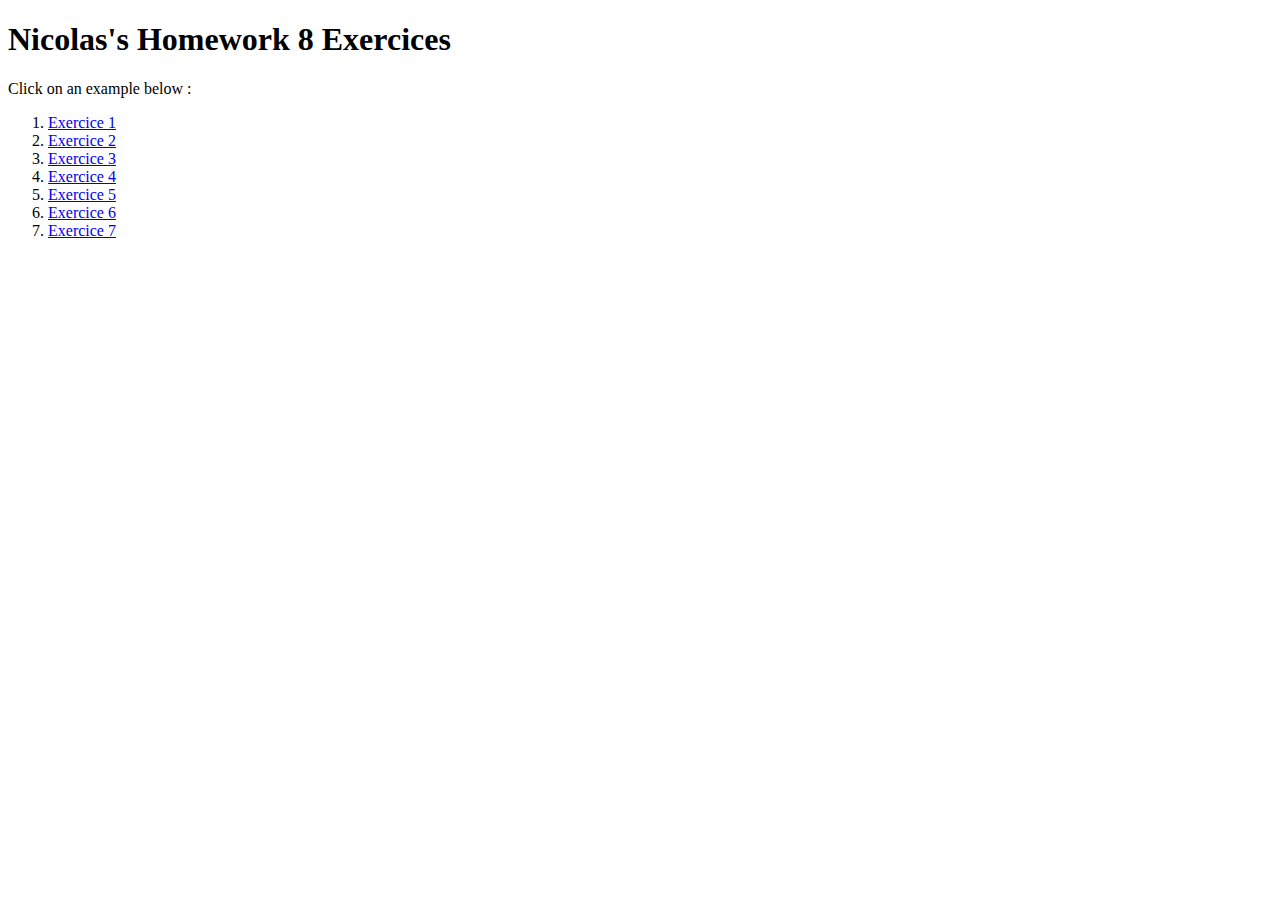
<file: index.html>
<!DOCTYPE html>
<html lang="en">
<head>
  <meta charset="UTF-8">
  <meta name="viewport" content="width=device-width, initial-scale=1.0">
  <title>Document</title>
</head>
<body>
  <h1>Nicolas's Homework 8 Exercices</h1>
  <p>Click on an example below :</p>
  <ol>
    <li><a href="html/Exercice1.html">Exercice 1</a></li>
    <li><a href="html/Exercice2.html">Exercice 2</a></li>
    <li><a href="html/Exercice3.html">Exercice 3</a></li>
    <li><a href="html/Exercice4.html">Exercice 4</a></li>
    <li><a href="html/Exercice5.html">Exercice 5</a></li>
    <li><a href="html/Exercice6.html">Exercice 6</a></li>
    <li><a href="html/Exercice7.html">Exercice 7</a></li>
  </ol>
  
</body>
</html>
</file>
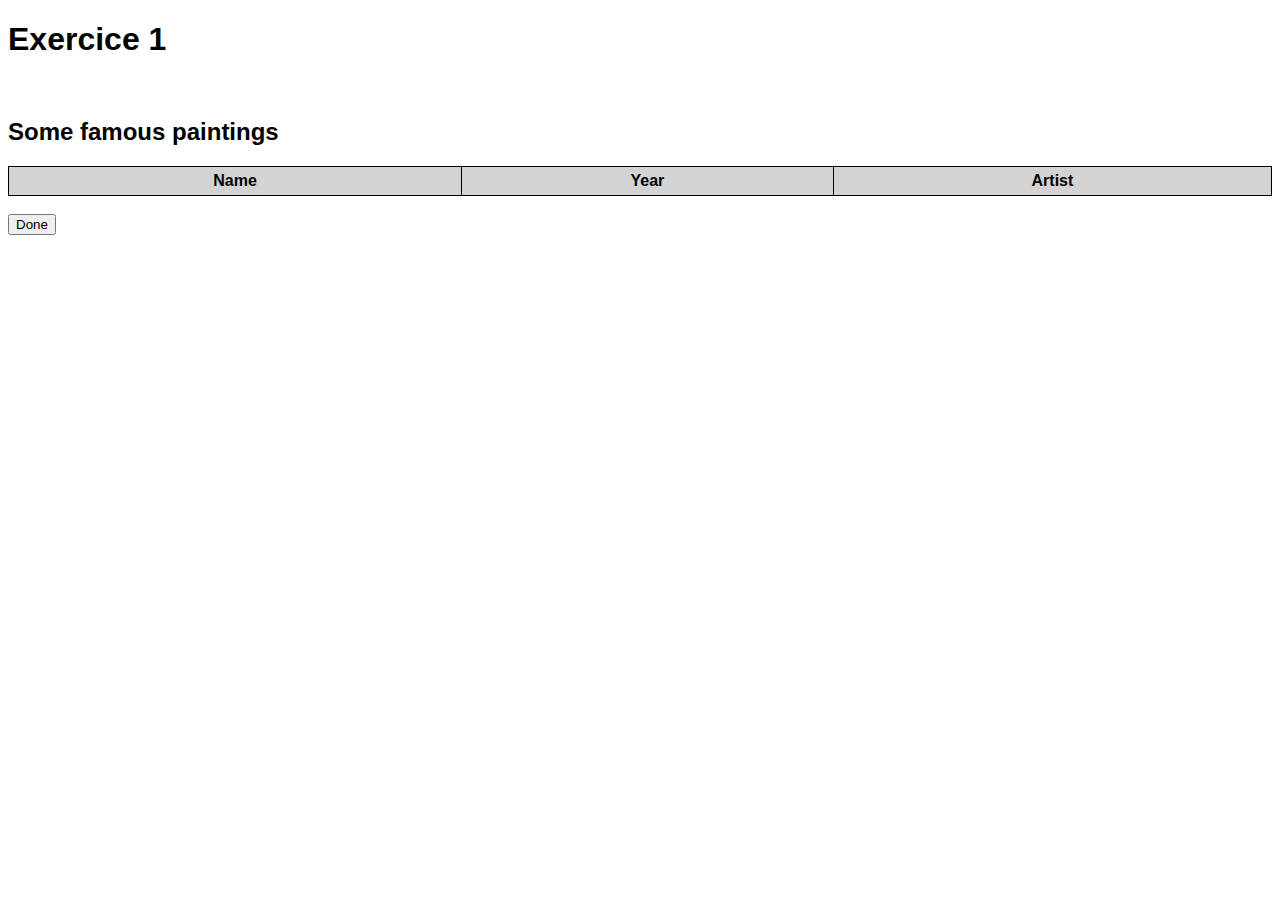
<file: html/Exercice1.html>
<!DOCTYPE html>
<html lang="en">
<head>
  <meta charset="UTF-8">
  <meta name="viewport" content="width=device-width, initial-scale=1.0">
  <title>Document</title>
  <link rel="stylesheet" href="../css/style.css">
</head>
<body>
  <h1>Exercice 1</h1><br>
  
  <h2>Some famous paintings</h2>
  <table id="paintings">
    <tr>
      <th>Name</th>
      <th>Year</th>
      <th>Artist</th>
    </tr>
  </table>  

  <script src="../js/Exercice1.js"></script>
  <br><button onclick="window.location.href='../index.html'">Done</button>

</body>
</html>
</file>
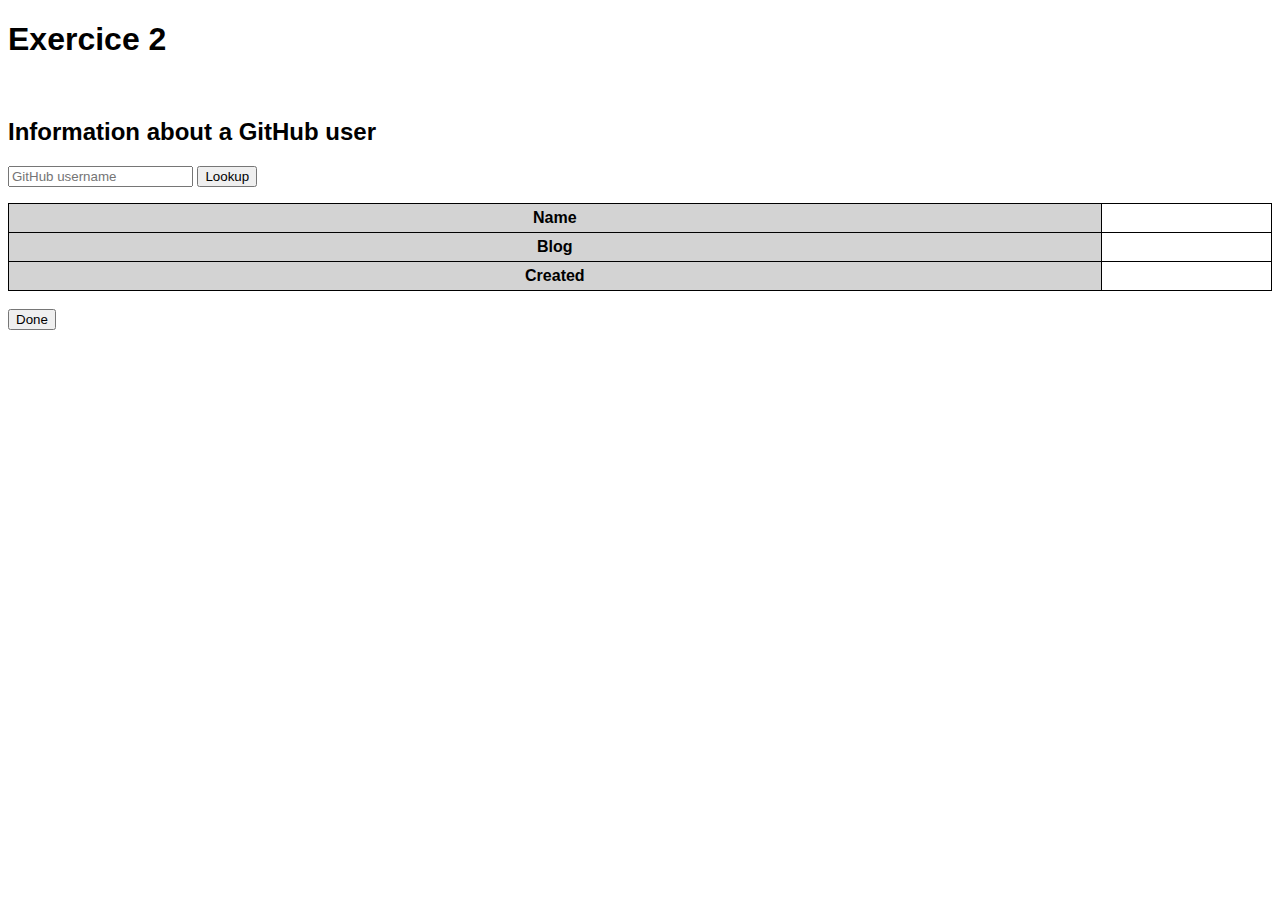
<file: html/Exercice2.html>
<!DOCTYPE html>
<html lang="en">
<head>
  <meta charset="UTF-8">
  <meta name="viewport" content="width=device-width, initial-scale=1.0">
  <title>Document</title>
  <link rel="stylesheet" href="../css/style.css">
</head>
<body>
  <h1>Exercice 2</h1><br>

  <h2>Information about a GitHub user</h2>

  <input type="text" id="username" placeholder="GitHub username">
  <button onclick="lookupUser()">Lookup</button>

  <p id="profilePicture"></p>

  <table id="userInfo">
    <tr>
      <th>Name</th>
      <td id="name"></td>
    </tr>
    <tr>
      <th>Blog</th>
      <td id="blog"></td>
    </tr>
    <tr>
      <th>Created</th>
      <td id="created"></td>
    </tr>
  </table>

  <script src="../js/Exercice2.js"></script>
  <br><button onclick="window.location.href='../index.html'">Done</button>

</body>
</html>
</file>
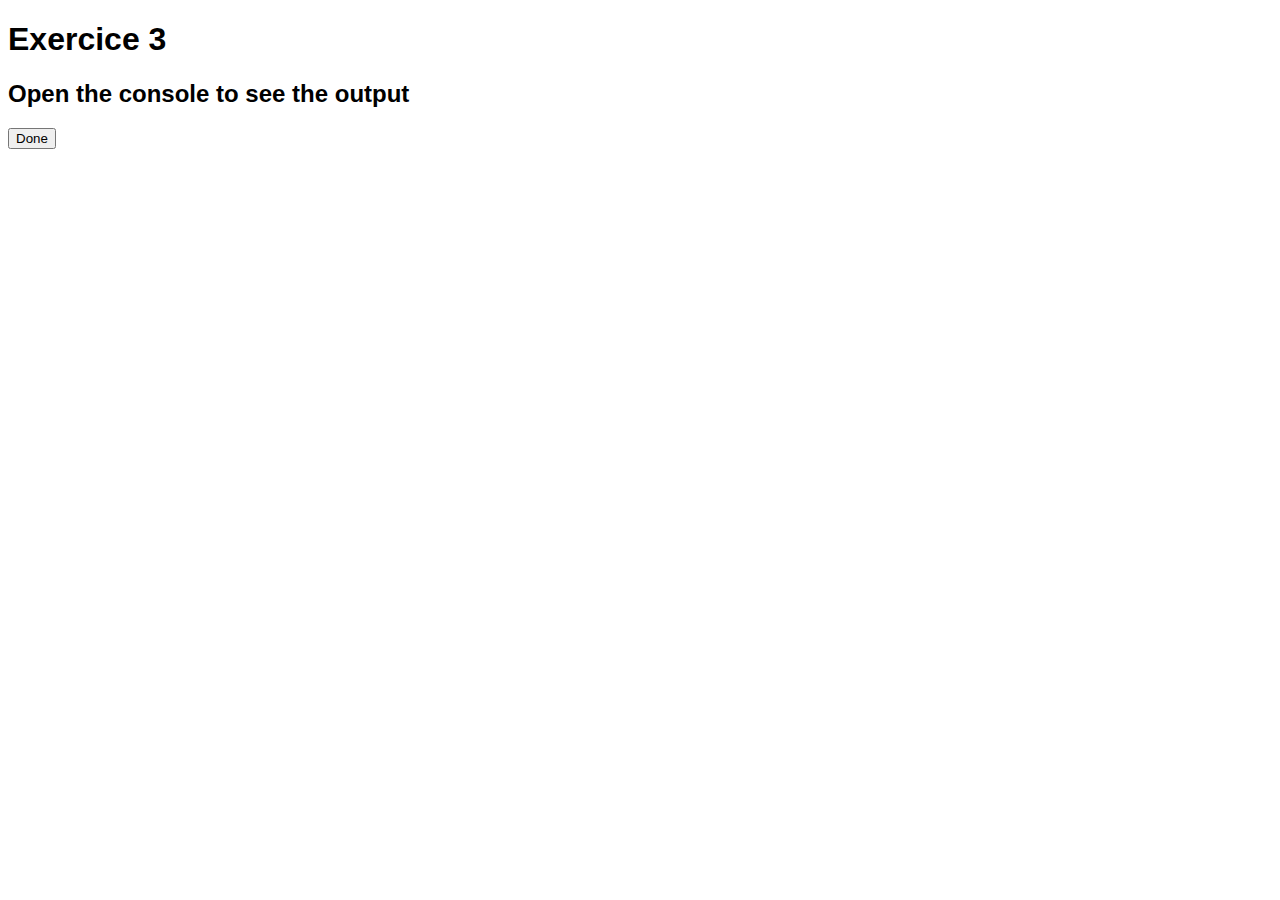
<file: html/Exercice3.html>
<!DOCTYPE html>
<html lang="en">
<head>
  <meta charset="UTF-8">
  <meta name="viewport" content="width=device-width, initial-scale=1.0">
  <title>Document</title>
  <link rel="stylesheet" href="../css/style.css">
</head>
<body>
  <h1>Exercice 3</h1>
  <h2>Open the console to see the output</h2>

  <script src="../js/Exercice3.js"></script>
  <button onclick="window.location.href='../index.html'">Done</button>

</body>
</html>
</file>
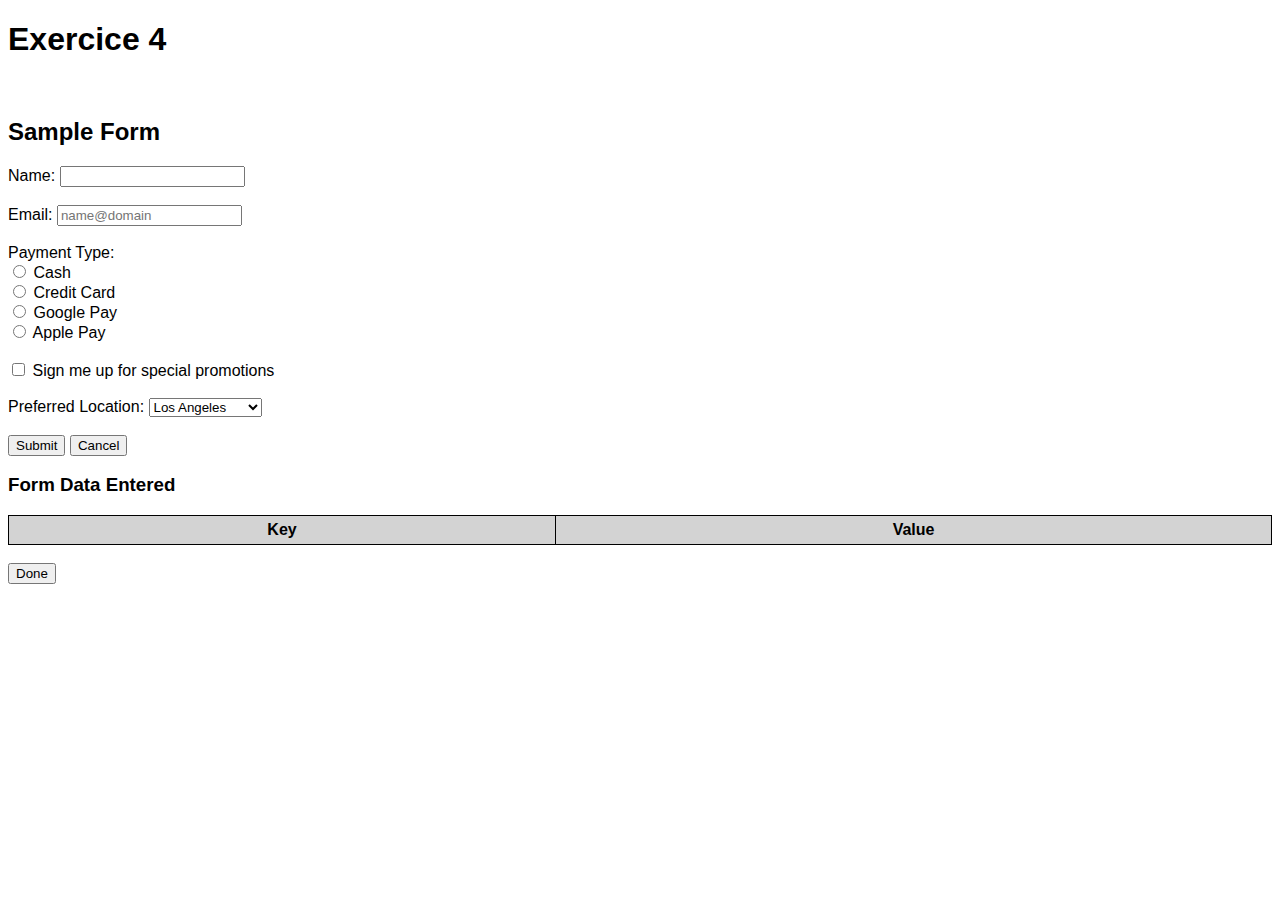
<file: html/Exercice4.html>
<!DOCTYPE html>
<html lang="en">
<head>
  <meta charset="UTF-8">
  <meta name="viewport" content="width=device-width, initial-scale=1.0">
  <title>Document</title>
  <link rel="stylesheet" href="../css/style.css">
</head>
<body>
  <h1>Exercice 4</h1><br>

  <h2>Sample Form</h2>
  <form id="sampleForm">
    <label for="name">Name:</label>
    <input type="text" id="name" name="name"><br><br>

    <label for="email">Email:</label>
    <input type="email" id="email" name="email" placeholder="name@domain"><br><br>

    <label>Payment Type:</label><br>
    <input type="radio" id="cash" name="payment" value="cash">
    <label for="cash">Cash</label><br>
    <input type="radio" id="credit" name="payment" value="credit">
    <label for="credit">Credit Card</label><br>
    <input type="radio" id="gpay" name="payment" value="gpay">
    <label for="gpay">Google Pay</label><br>
    <input type="radio" id="applepay" name="payment" value="applepay">
    <label for="applepay">Apple Pay</label><br><br>

    <input type="checkbox" id="promotion" name="promotion">
    <label for="promotion">Sign me up for special promotions</label><br><br>

    <label for="location">Preferred Location:</label>
    <select id="location" name="location">
      <option value="Los Angeles">Los Angeles</option>
      <option value="Orange County">Orange County</option>
      <option value="Riverside">Riverside</option>
      <option value="San Diego">San Diego</option>
    </select><br><br>

    <button type="button" onclick="submitForm()">Submit</button>
    <button type="reset">Cancel</button>
  </form>

  <h3>Form Data Entered</h3>
  <table id="formDataTable">
    <tr>
      <th>Key</th>
      <th>Value</th>
    </tr>
  </table>

  <script src="../js/Exercice4.js"></script>
  <br><button onclick="window.location.href='../index.html'">Done</button>

</body>
</html>
</file>
<file: css/style.css>
body {
  font-family: Calibri, sans-serif;
}

table {
  border-collapse: collapse;
  width: 100%;
}

th, td {
  border: 1px solid black;
  padding: 5px;
  text-align: left;
}

th {
  background-color: lightgray;
  text-align: center;
}

#profilePicture img {
  max-width: 150px;
  height: auto;
}
</file>
